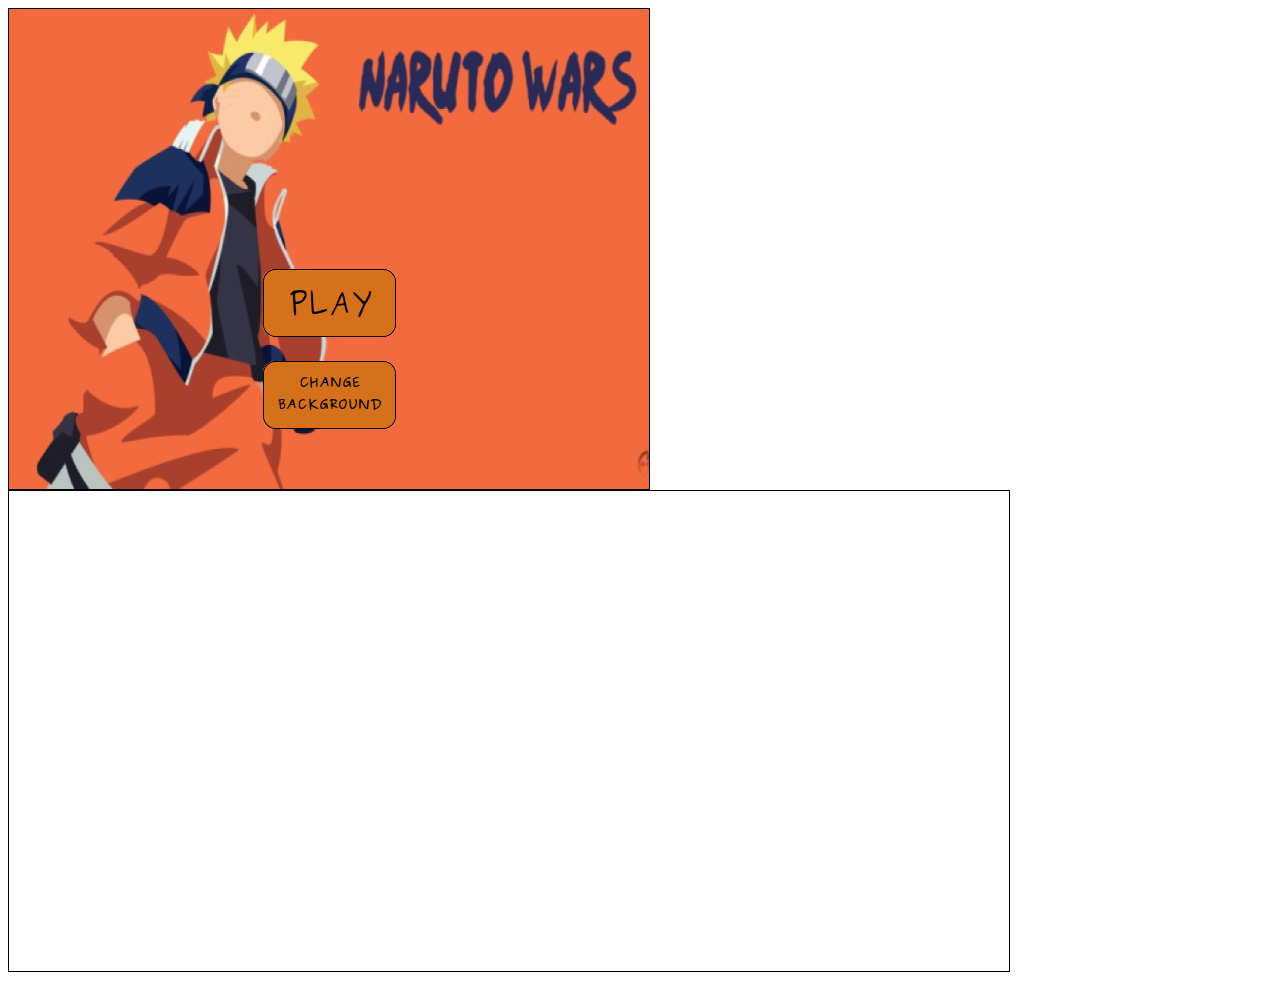
<file: Narutowars/index.html>
<!DOCTYPE html>
<html>
	<head>
		<meta http-equiv="Content-type" content="text/html; charset=utf-8">
		<title>Naruto Wars</title>
		<script src="js/jquery.min.js" type="text/javascript" charset="utf-8"></script>	
		<script src="js/Box2dWeb-2.1.a.3.min.js" type="text/javascript" charset="utf-8"></script>				
		<script src="js/game.js" type="text/javascript" charset="utf-8"></script>
		<link rel="stylesheet" href="styles.css" type="text/css" media="screen" charset="utf-8">
	</head>
	
	<body>
		<div id="gamecontainer" class ="entero">
			<canvas id="gamecanvas" width="640" height="480" class="gamelayer">			
			</canvas>
			
			<div id="scorescreen" class="gamelayer">
				<img id="togglemusic" src="images/icons/sound.png" onclick="game.toggleBackgroundMusic();">
				<img src="images/icons/prev.png" onclick="game.restartLevel();">
				<span id="score">Score: 0</span>
			</div>
			
			<div id="gamestartscreen" class="gamelayer">
				<img src="images/icons/play.png" alt="Play Game" onclick = "game.showLevelScreen();"><br>
				<img src="images/icons/settings.png" alt="Settings" onclick ="game.changeBackground();">
			</div>
			
			<div id="levelselectscreen" class="gamelayer">
			</div>
			
			<div id="loadingscreen" class="gamelayer">
				<div id="loadingmessage"></div>
			</div>
			
			<div id="endingscreen" class="gamelayer">
				<div>
					<p id="endingmessage">The Level Is Over Message</p>
					<p id="playcurrentlevel" onclick="game.restartLevel();"><img src="images/icons/prev.png"> Replay Current Level</p>				
					<p id="playnextlevel" onclick="game.startNextLevel();"><img src="images/icons/next.png"> Play Next Level </p>				
					<p id="returntolevelscreen"onclick="game.showLevelScreen();"><img src="images/icons/return.png"> Return to Level Screen</p>
				</div>
			</div>	
			
		</div>
		<canvas id="debugcanvas" width="1000" height="480" style="border:1px solid black;"></canvas>	
	</body>
</html>
</file>
<file: Narutowars/styles.css>
#gamecontainer {
	width:640px;
	height:480px;
	background: url(images/backgrounds/main.jpg);
	border: 1px solid black;
}
#newBackground {
	width:640px;
	height:480px;
	background: url(images/backgrounds/main2.jpg);
	border: 1px solid black;
}
.gamelayer {
	width:640px;
	height:480px;
	position:absolute;
	display:none;
}

/* Game Starting Menu Screen */
#gamestartscreen {
	padding-top:250px;
	padding-right: 150px;
	height:230px;
	text-align:center;
}

#gamestartscreen img {
	margin:10px 15px;
	cursor:pointer;

}

/* Level Selection Screen */
#levelselectscreen {
	padding-top:150px;
	padding-left:50px;
}

#levelselectscreen input {
	margin:20px;
	cursor:pointer;
	background:url(images/icons/level.png) no-repeat;
	color:rgb(0, 0, 0);
	font-size: 40px;
	width:64px;
	height:64px;
	border:0;
}

/* Loading Screen */
#loadingscreen {
	background:rgba(100,100,100,0.3);
}

#loadingmessage {
    margin-top:400px;
	text-align:center;
	height:48px;
	color:white;
	background:url(images/loader.gif) no-repeat center;
	font:12px Arial;
}

/* Score Screen */
#scorescreen  {
    height:60px;
    font: 32px Comic Sans MS;
    text-shadow: 0 0 2px #000;
	color:white;
}

#scorescreen img{
    opacity:0.6;
    top:10px;
    position:relative;
    padding-left:10px;
    cursor:pointer;
}

#scorescreen #score {
	position:absolute;
	top:5px;
	right:20px;
}

/* Ending Screen */
endingscreen {
	text-align:center;
}

#endingscreen div {
	height:430px;
	padding-top:50px;
	border:1px;
	background:rgba(1,1,1,0.5);
	text-align:left;
	padding-left:100px;
}

#endingscreen p  {
    font: 20px Comic Sans MS;
    text-shadow: 0 0 2px #000;
	color:white;
}

#endingscreen p img{
	top:10px;
	position:relative;
	cursor:pointer;
}

#endingscreen #endingmessage  {
    font: 32px Comic Sans MS;
    text-shadow: 0 0 2px #000;
	color:white;
}
</file>
